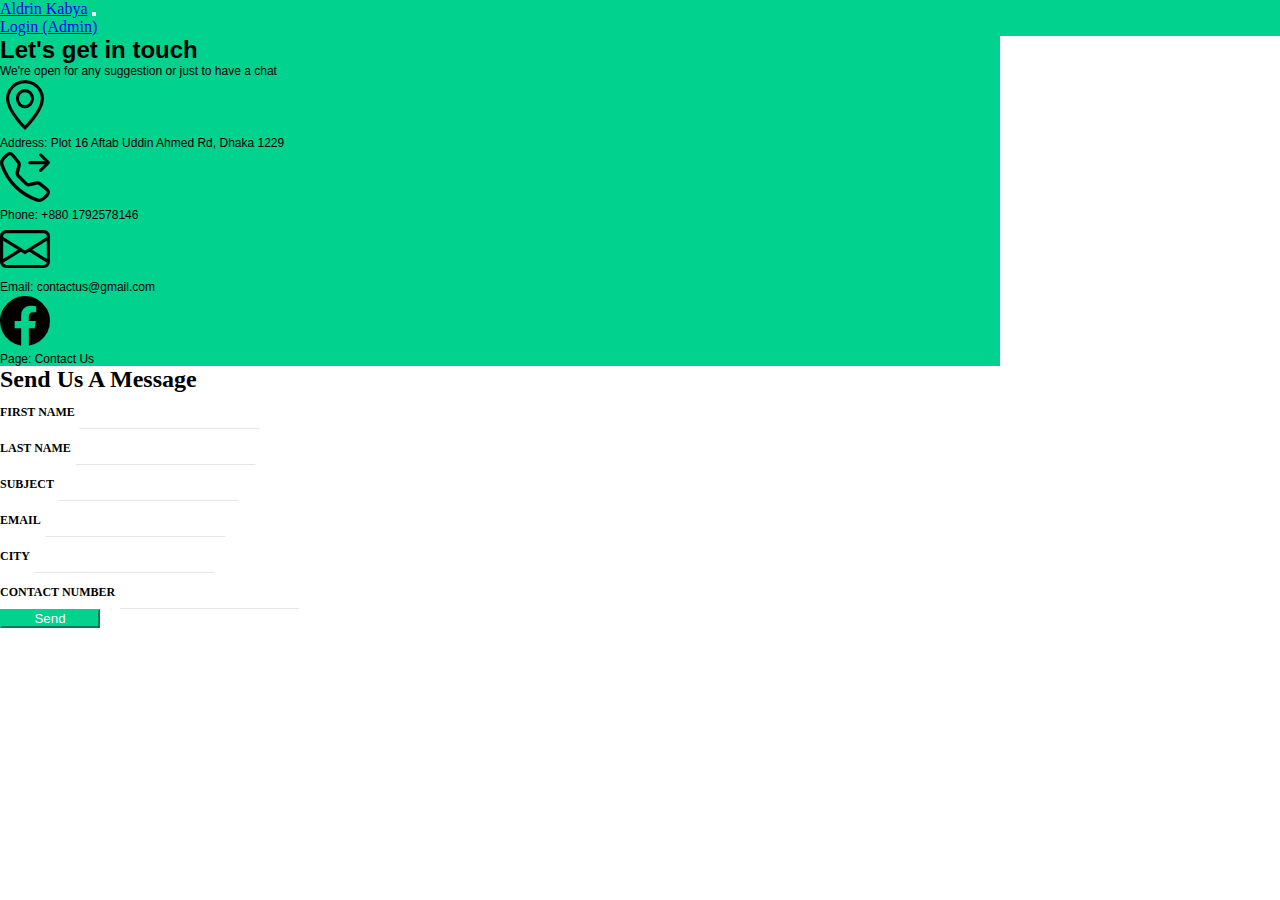
<file: index.html>
<!DOCTYPE html>
<html lang="en">
<head>
    <meta charset="UTF-8">
    <meta http-equiv="X-UA-Compatible" content="IE=edge">
    <meta name="viewport" content="width=device-width, initial-scale=1.0">
    <title>Contact Us</title>
  
    <link href="https://cdn.jsdelivr.net/npm/bootstrap@5.0.2/dist/css/bootstrap.min.css" rel="stylesheet" integrity="sha384-EVSTQN3/azprG1Anm3QDgpJLIm9Nao0Yz1ztcQTwFspd3yD65VohhpuuCOmLASjC" crossorigin="anonymous">
    <link href="./css/contact.css" rel="stylesheet">
    <link rel="stylesheet" href="https://cdn.jsdelivr.net/npm/bootstrap-icons@1.10.3/font/bootstrap-icons.css">
</head>
<body>

    <!-- Navbar -->
    <nav class="navbar navbar-expand-lg navbar-light custom-navbar-color">
      <div class="container-fluid px-5">
        <a class="navbar-brand text-white" href="#">Aldrin Kabya</a>
        <button class="navbar-toggler" type="button" data-bs-toggle="collapse" data-bs-target="#navbarSupportedContent" aria-controls="navbarSupportedContent" aria-expanded="false" aria-label="Toggle navigation">
          <span class="navbar-toggler-icon"></span>
        </button>
        <div class="collapse navbar-collapse" id="navbarSupportedContent">
          <ul class="navbar-nav ms-auto mb-2 mb-lg-0">
            <li class="nav-item">
              <a class="nav-link text-white" href="login.html">Login (Admin)</a>
            </li>
          </ul>
        </div>
      </div>
    </nav>
  <!-- //Navbar -->
  

    <div class="container mt-5 shadow">
        <div class="row ">
            <div class="col-md-4 bg-primary p-5 text-white order-sm-first order-last">
                <h2>Let's get in touch</h2>
                <p>We're open for any suggestion or just to have a chat</p>
                <div class="d-flex mt-2">
                    <i class="bi bi-geo-alt"></i>
                    <p class="mt-3 ms-3">Address: Plot 16 Aftab Uddin Ahmed Rd, Dhaka 1229</p>
                </div>
                <div class="d-flex mt-2">
                    <i class="bi bi-telephone-forward"></i>
                    <p class="mt-4 ms-3">Phone: +880 1792578146</p>
                </div>
                <div class="d-flex mt-2">
                    <i class="bi bi-envelope"></i>
                    <p class="mt-4 ms-3">Email: contactus@gmail.com</p>
                </div>
                <div class="d-flex mt-2">
                    <i class="bi bi-facebook"></i>
                    <p class="mt-4 ms-3">Page: Contact Us</p>
                </div>
            </div>
            <div class="col-md-8 p-5 ">
                <h2>Send Us A Message</h2>
                <form class="row g-3 contactForm mt-4" action="contact.php" method="POST">
                    <div class="col-md-6">
                      <label for="inputFirstName" class="form-label">First Name</label>
                      <input type="text" class="form-control" id="inputFirstName" name="fName" required>
                    </div>
                    <div class="col-md-6">
                      <label for="inputLastName" class="form-label">Last Name</label>
                      <input type="text" class="form-control" id="inputLastName" name="lName" required>
                    </div>
                    <div class="col-12">
                      <label for="inputSubject" class="form-label">Subject</label>
                      <input type="text" class="form-control" id="inputSubject" name="subject" required>
                    </div>
                    <div class="col-12">
                        <label for="inputSubject" class="form-label">Email</label>
                        <input type="text" class="form-control" id="inputSubject" name="email" required>
                      </div>
                    <div class="col-md-6">
                      <label for="inputCity" class="form-label">City</label>
                      <input type="text" class="form-control" id="inputCity" name="city" required>
                    </div>
                    <div class="col-md-6">
                        <label for="inputContactNumber" class="form-label">Contact Number</label>
                        <input type="text" class="form-control" id="inputContactNumber" name="cNumber" required>
                      </div>
                    <div class="col-12 d-flex justify-content-between">
                      <button type="submit" class="btn btn-primary mt-3">Send</button>                   
                    </div>
                  </form>
            </div>
        </div>
    </div>
    


    <script src="https://cdn.jsdelivr.net/npm/bootstrap@5.0.2/dist/js/bootstrap.bundle.min.js" integrity="sha384-MrcW6ZMFYlzcLA8Nl+NtUVF0sA7MsXsP1UyJoMp4YLEuNSfAP+JcXn/tWtIaxVXM" crossorigin="anonymous"></script>
</body>
</html>
</file>
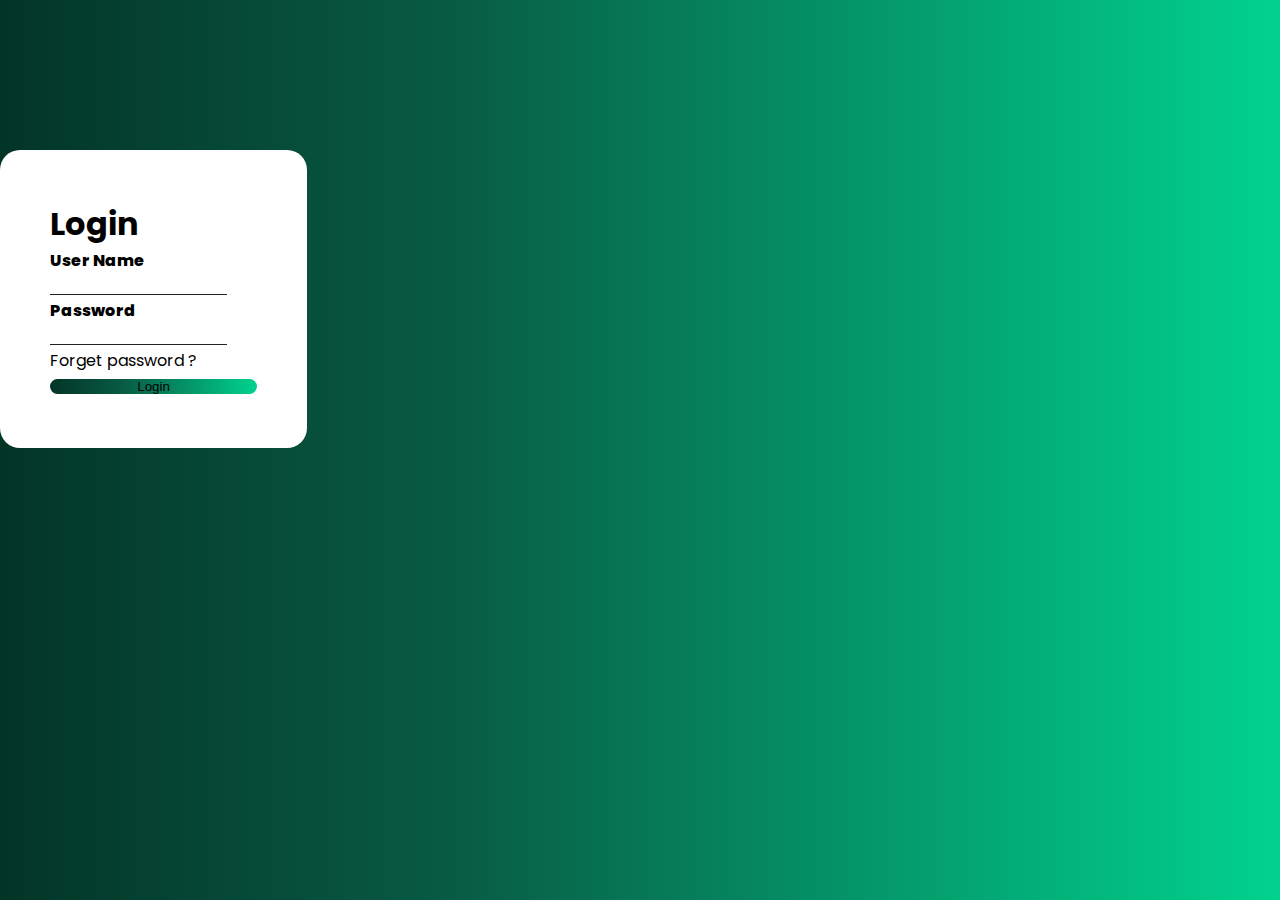
<file: login.html>
<!doctype html>
<html lang="en">
  <head>

    <meta charset="utf-8">
    <meta name="viewport" content="width=device-width, initial-scale=1">

    <link href="https://cdn.jsdelivr.net/npm/bootstrap@5.0.2/dist/css/bootstrap.min.css" rel="stylesheet" integrity="sha384-EVSTQN3/azprG1Anm3QDgpJLIm9Nao0Yz1ztcQTwFspd3yD65VohhpuuCOmLASjC" crossorigin="anonymous">
    <link href="./css/login.css" rel="stylesheet" >
    <title>Login</title>
  </head>
  <body>
        <div class="container-fluid">
            <form class="mx-auto" action="login.php" method="POST">
                <h4 class="text-center">Login</h4>
                <div class="mb-3 mt-5">
                  <label for="inputUserName" class="form-label">User Name</label>
                  <input type="text" class="form-control" id="inputUserName" name="uName" required>
                </div>
                <div class="mb-3">
                  <label for="inputPassword" class="form-label">Password</label>
                  <input type="password" class="form-control" id="inputPassword" name="password" required>
                  <div id="emailHelp" class="form-text mt-3">Forget password ?</div>
                </div>             
                <button type="submit" class="btn btn-primary mt-5">Login</button>
              </form>
        </div>


    <script src="https://cdn.jsdelivr.net/npm/bootstrap@5.0.2/dist/js/bootstrap.bundle.min.js" integrity="sha384-MrcW6ZMFYlzcLA8Nl+NtUVF0sA7MsXsP1UyJoMp4YLEuNSfAP+JcXn/tWtIaxVXM" crossorigin="anonymous"></script>

  </body>
</html>
</file>
<file: css/contact.css>
*{
    padding: 0;
    margin: 0;
    box-sizing: border-box;
   
}

.custom-navbar-color {
    background-color: #01d28e;
  }

.container{
    width: 1000px!important;
}

p{
    font-size: 12px;
}

h1{
    font-family: Verdana, Geneva, Tahoma, sans-serif!important;
}

.bg-primary{
    background-color: #01d28e !important;
    font-family:Verdana, Geneva, Tahoma, sans-serif!important;

}

.form-control {
    height: 36px;
    background: #fff;
    color: rgba(0, 0, 0, 0.8);
    font-size: 14px;
    border-radius: 2px;
    box-shadow: none !important;
    border: 1px solid rgba(0, 0, 0, 0.1);
}

.contactForm .form-control {
    border: none;
    border-bottom: 1px solid rgba(0, 0, 0, 0.1);
    padding: 0;
}

.form-control:focus,.form-control:active {
    border-color: #01d28e !important;
}

.form-label {
    color: #000;
    text-transform: uppercase;
    font-size: 12px;
    font-weight: 700;
    margin-bottom: 0.5rem;
}

.btn.btn-primary {
    background: #01d28e !important;
    border-color: #01d28e !important;
    color: #fff;
    width: 100px;
    border-radius: 0!important;
    
}
.btn.btn-primary:hover{
    background-color: #28a745!important;
}

.bi{
    font-size: 50px;
}
@media only screen and (max-width: 600px) {
    .container{
        width: 100%!important;
        padding-bottom: 207px!important;
    }
  }
</file>
<file: css/login.css>
@import url('https://fonts.googleapis.com/css2?family=Poppins:wght@200&display=swap');
*{
    padding: 0;
    margin: 0;
    box-sizing: border-box;
  
}

body{
    background: linear-gradient(90deg, #033527 0%, #085b43 35%, #01d28e 100%);
    font-family: 'Poppins', sans-serif;

}
form{
    border-radius: 20px;
    margin-top: 150px !important;
    width: 24% !important;
    background-color: white !important;
    padding: 50px;
}

.btn-primary{
    width: 100%;
    border: none;
    border-radius: 50px;
    background: linear-gradient(90deg, #033527 0%, rgb(8, 91, 67) 35%, #01d28e 100%);
    
}

.form-control{
    color: rgba(0,0,0,.87);
    border-bottom-color: rgba(0,0,0,.42);
    box-shadow: none !important;
    border: none;
    border-bottom: 1px solid;
    border-radius: 4px 4px 0 0;
    }
 h4{
    font-size: 2rem !important;
    font-weight: 700;
 }  
 .form-label{
    font-weight: 800 !important;
 }
@media only screen and (max-width: 600px) {
    form {
        width: 100% !important;
    }
  }
</file>
